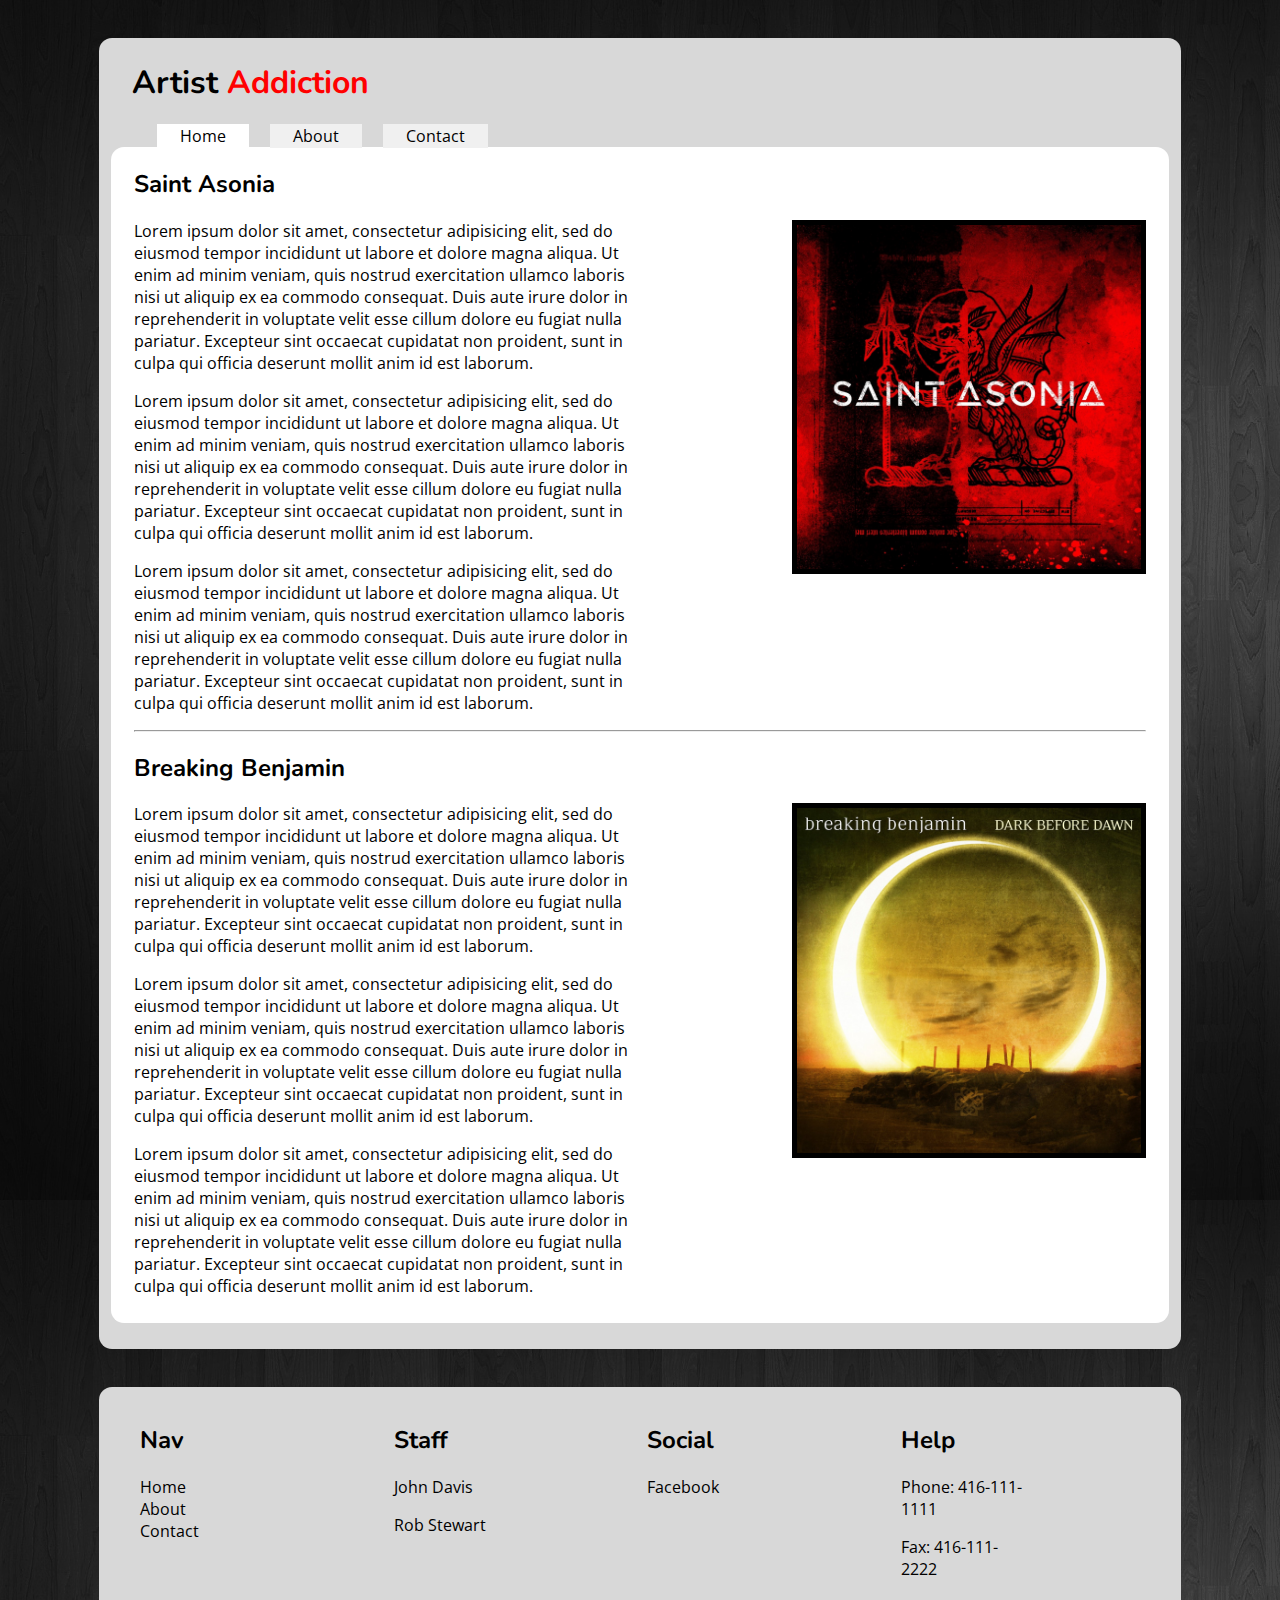
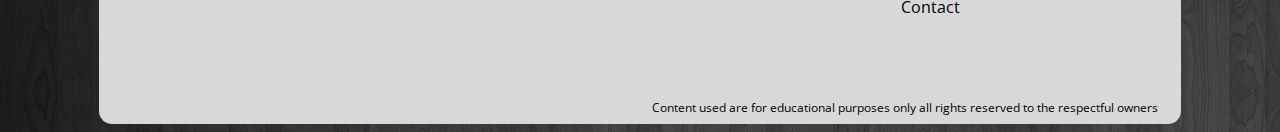
<file: Assignment 2/index.html>
<!DOCTYPE html>
<html>
<head>
	<meta charset="UTF-8">
	<title>Assignment 2</title>
	<link href="style.css" rel="stylesheet" type="text/css">
	<link href=
	'https://fonts.googleapis.com/css?family=Open+Sans:400,600|Nunito:400,700'
	rel='stylesheet' type='text/css'>
</head>
<body>
	<div class="wrapper">
		<section class="main-section">
			<h1>Artist <span style="color:red">Addiction</span></h1>
			<nav class="site-nav">
				<ul>
					<li>
						<a href="index.html" style="background-color:white">Home</a>
					</li>
					<li>
						<a href="about.html">About</a>
					</li>
					<li>
						<a href="contact.html">Contact</a>
					</li>
				</ul>
			</nav>
			<section class="sub-section">
				<h2>Saint Asonia</h2>
				<img class="saint" alt="band" src="assets/saint.jpg">
				<p>Lorem ipsum dolor sit amet, consectetur adipisicing elit, sed do eiusmod
				tempor incididunt ut labore et dolore magna aliqua. Ut enim ad minim
				veniam, quis nostrud exercitation ullamco laboris nisi ut aliquip ex ea
				commodo consequat. Duis aute irure dolor in reprehenderit in voluptate
				velit esse cillum dolore eu fugiat nulla pariatur. Excepteur sint occaecat
				cupidatat non proident, sunt in culpa qui officia deserunt mollit anim id
				est laborum.</p>
				<p>Lorem ipsum dolor sit amet, consectetur adipisicing elit, sed do eiusmod
				tempor incididunt ut labore et dolore magna aliqua. Ut enim ad minim
				veniam, quis nostrud exercitation ullamco laboris nisi ut aliquip ex ea
				commodo consequat. Duis aute irure dolor in reprehenderit in voluptate
				velit esse cillum dolore eu fugiat nulla pariatur. Excepteur sint occaecat
				cupidatat non proident, sunt in culpa qui officia deserunt mollit anim id
				est laborum.</p>
				<p>Lorem ipsum dolor sit amet, consectetur adipisicing elit, sed do eiusmod
				tempor incididunt ut labore et dolore magna aliqua. Ut enim ad minim
				veniam, quis nostrud exercitation ullamco laboris nisi ut aliquip ex ea
				commodo consequat. Duis aute irure dolor in reprehenderit in voluptate
				velit esse cillum dolore eu fugiat nulla pariatur. Excepteur sint occaecat
				cupidatat non proident, sunt in culpa qui officia deserunt mollit anim id
				est laborum.</p>
				<hr>
				<h2>Breaking Benjamin</h2>
				<img class="dark" alt="band" src="assets/dark.jpg">
				<p>Lorem ipsum dolor sit amet, consectetur adipisicing elit, sed do eiusmod
				tempor incididunt ut labore et dolore magna aliqua. Ut enim ad minim
				veniam, quis nostrud exercitation ullamco laboris nisi ut aliquip ex ea
				commodo consequat. Duis aute irure dolor in reprehenderit in voluptate
				velit esse cillum dolore eu fugiat nulla pariatur. Excepteur sint occaecat
				cupidatat non proident, sunt in culpa qui officia deserunt mollit anim id
				est laborum.</p>
				<p>Lorem ipsum dolor sit amet, consectetur adipisicing elit, sed do eiusmod
				tempor incididunt ut labore et dolore magna aliqua. Ut enim ad minim
				veniam, quis nostrud exercitation ullamco laboris nisi ut aliquip ex ea
				commodo consequat. Duis aute irure dolor in reprehenderit in voluptate
				velit esse cillum dolore eu fugiat nulla pariatur. Excepteur sint occaecat
				cupidatat non proident, sunt in culpa qui officia deserunt mollit anim id
				est laborum.</p>
				<p>Lorem ipsum dolor sit amet, consectetur adipisicing elit, sed do eiusmod
				tempor incididunt ut labore et dolore magna aliqua. Ut enim ad minim
				veniam, quis nostrud exercitation ullamco laboris nisi ut aliquip ex ea
				commodo consequat. Duis aute irure dolor in reprehenderit in voluptate
				velit esse cillum dolore eu fugiat nulla pariatur. Excepteur sint occaecat
				cupidatat non proident, sunt in culpa qui officia deserunt mollit anim id
				est laborum.</p>
			</section>
		</section>
		<section class="footer-section">
			<footer>
				<ul>
					<li>
						<h2>Nav</h2>
						<a href="index.html">Home</a><br>
						<a href="about.html">About</a><br>
						<a href="contact.html">Contact</a>
					</li>
					<li>
						<h2>Staff</h2>
						<p>John Davis</p>
						<p>Rob Stewart</p>
					</li>
					<li>
						<h2>Social</h2>
						<a href="https://www.facebook.com/humbercollege">Facebook</a>
					</li>
					<li>
						<h2>Help</h2>
						<p>Phone: 416-111-1111</p>
						<p>Fax: 416-111-2222</p>
						<a href="contact.html">Contact</a>
					</li>
				</ul>
				<p id="rights">Content used are for educational purposes only all rights
				reserved to the respectful owners</p>
			</footer>
		</section>
	</div>
</body>
</html>
</file>
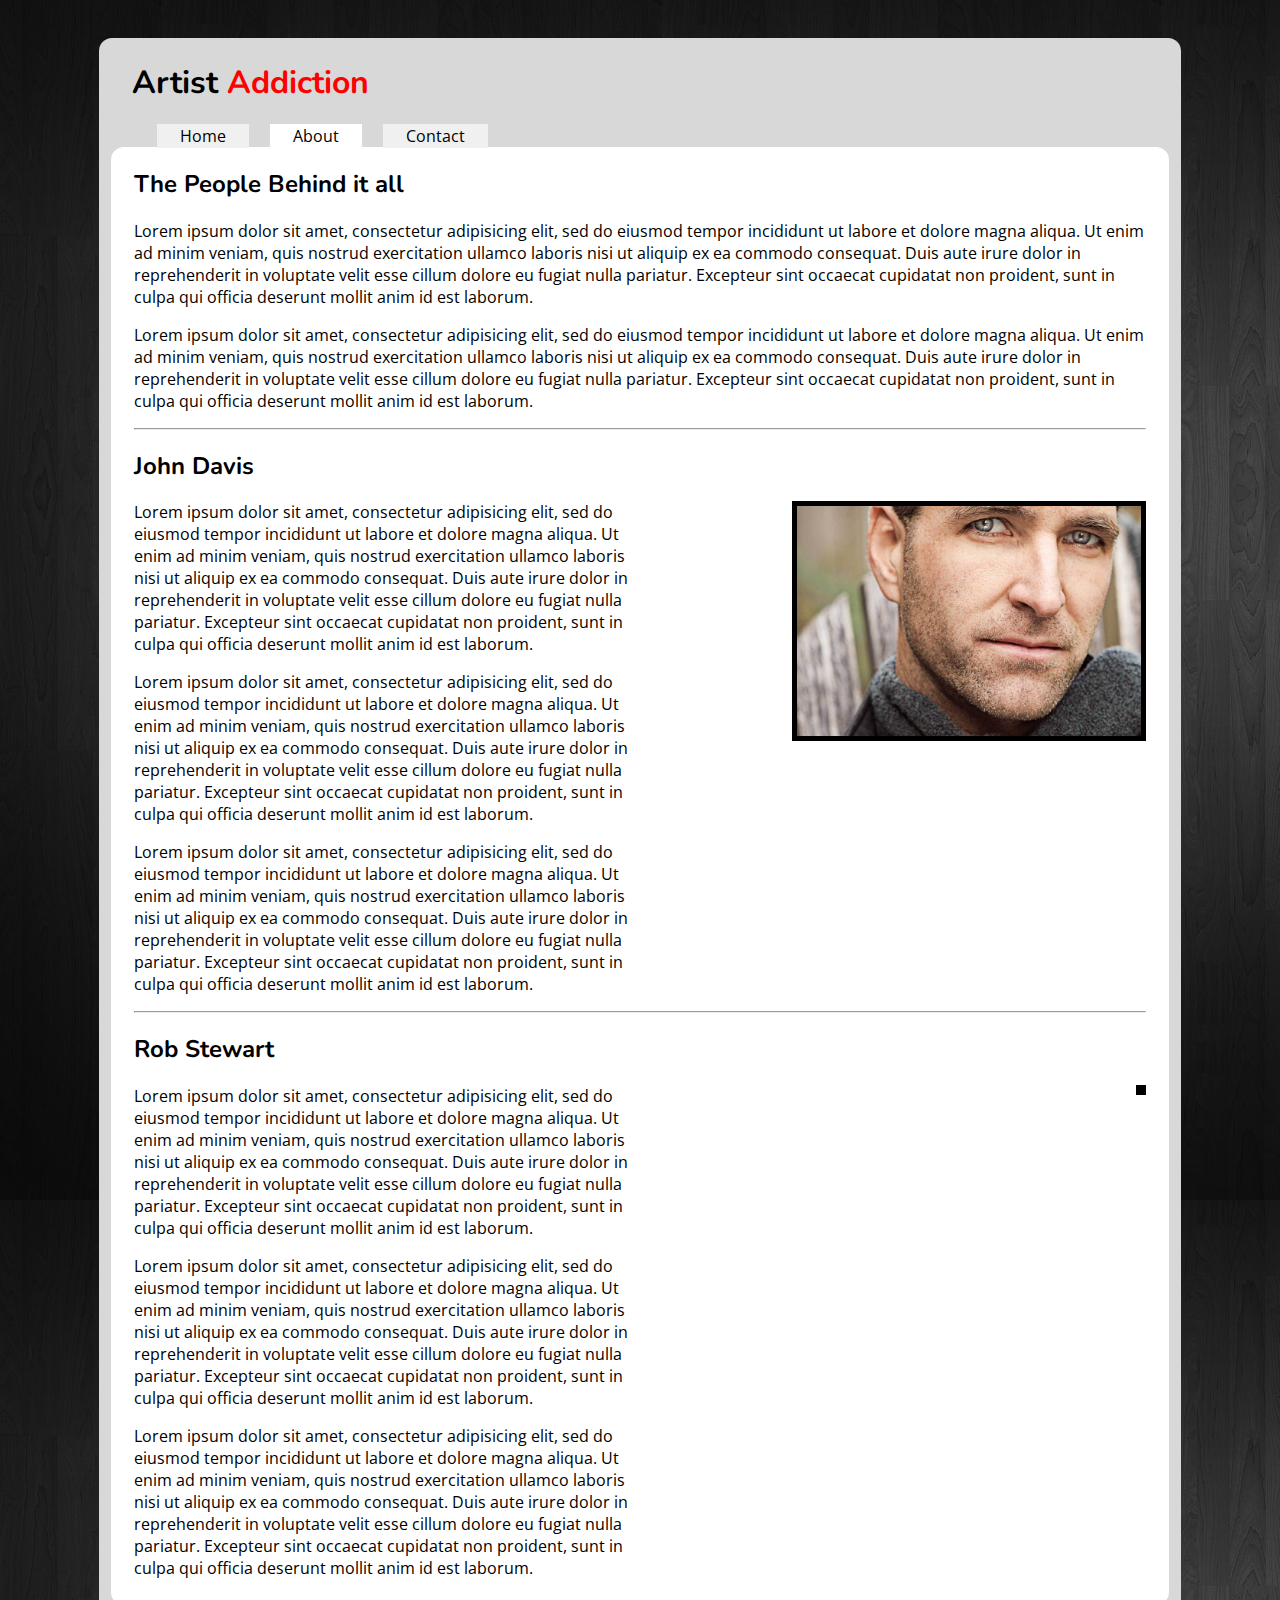
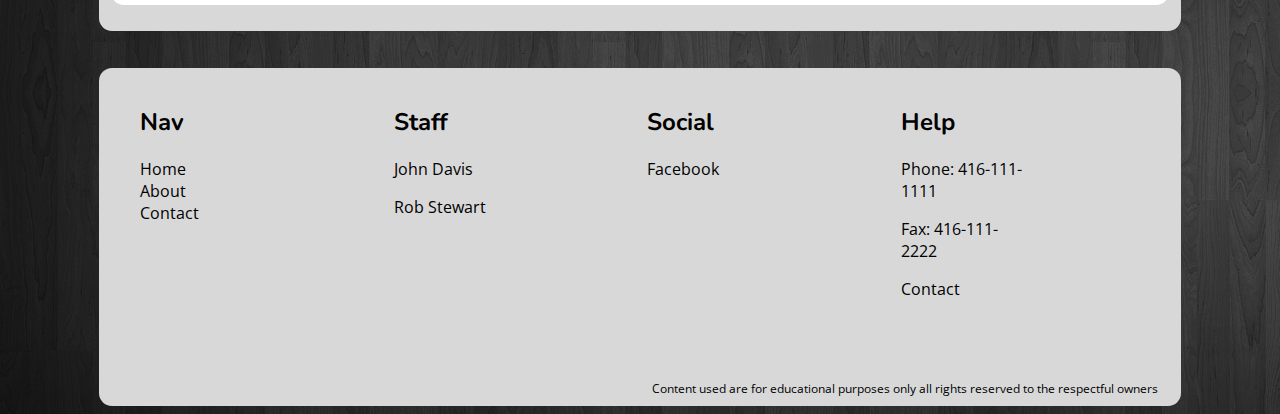
<file: Assignment 2/about.html>
<!DOCTYPE html>
<html>
<head>
	<meta charset="UTF-8">
	<title>Assignment 2</title>
	<link href="style.css" rel="stylesheet" type="text/css">
	<link href=
	'https://fonts.googleapis.com/css?family=Open+Sans:400,600|Nunito:400,700'
	rel='stylesheet' type='text/css'>
</head>
<body>
	<div class="wrapper">
		<section class="main-section">
			<h1>Artist <span style="color:red">Addiction</span></h1>
			<nav class="site-nav">
				<ul>
					<li>
						<a href="index.html">Home</a>
					</li>
					<li>
						<a href="about.html" style="background-color:white">About</a>
					</li>
					<li>
						<a href="contact.html">Contact</a>
					</li>
				</ul>
			</nav>
			<section class="sub-section">
				<h2>The People Behind it all</h2>
				<p class="intro">Lorem ipsum dolor sit amet, consectetur adipisicing elit,
				sed do eiusmod tempor incididunt ut labore et dolore magna aliqua. Ut enim
				ad minim veniam, quis nostrud exercitation ullamco laboris nisi ut aliquip
				ex ea commodo consequat. Duis aute irure dolor in reprehenderit in
				voluptate velit esse cillum dolore eu fugiat nulla pariatur. Excepteur sint
				occaecat cupidatat non proident, sunt in culpa qui officia deserunt mollit
				anim id est laborum.</p>
				<p class="intro">Lorem ipsum dolor sit amet, consectetur adipisicing elit,
				sed do eiusmod tempor incididunt ut labore et dolore magna aliqua. Ut enim
				ad minim veniam, quis nostrud exercitation ullamco laboris nisi ut aliquip
				ex ea commodo consequat. Duis aute irure dolor in reprehenderit in
				voluptate velit esse cillum dolore eu fugiat nulla pariatur. Excepteur sint
				occaecat cupidatat non proident, sunt in culpa qui officia deserunt mollit
				anim id est laborum.</p>
				<hr>
				<h2>John Davis</h2>
				<img class="john" alt="John"src="assets/person2.jpg">
				<p>Lorem ipsum dolor sit amet, consectetur adipisicing elit, sed do eiusmod
				tempor incididunt ut labore et dolore magna aliqua. Ut enim ad minim
				veniam, quis nostrud exercitation ullamco laboris nisi ut aliquip ex ea
				commodo consequat. Duis aute irure dolor in reprehenderit in voluptate
				velit esse cillum dolore eu fugiat nulla pariatur. Excepteur sint occaecat
				cupidatat non proident, sunt in culpa qui officia deserunt mollit anim id
				est laborum.</p>
				<p>Lorem ipsum dolor sit amet, consectetur adipisicing elit, sed do eiusmod
				tempor incididunt ut labore et dolore magna aliqua. Ut enim ad minim
				veniam, quis nostrud exercitation ullamco laboris nisi ut aliquip ex ea
				commodo consequat. Duis aute irure dolor in reprehenderit in voluptate
				velit esse cillum dolore eu fugiat nulla pariatur. Excepteur sint occaecat
				cupidatat non proident, sunt in culpa qui officia deserunt mollit anim id
				est laborum.</p>
				<p>Lorem ipsum dolor sit amet, consectetur adipisicing elit, sed do eiusmod
				tempor incididunt ut labore et dolore magna aliqua. Ut enim ad minim
				veniam, quis nostrud exercitation ullamco laboris nisi ut aliquip ex ea
				commodo consequat. Duis aute irure dolor in reprehenderit in voluptate
				velit esse cillum dolore eu fugiat nulla pariatur. Excepteur sint occaecat
				cupidatat non proident, sunt in culpa qui officia deserunt mollit anim id
				est laborum.</p>
				<hr>
				<h2>Rob Stewart</h2>
				<img class="rob" alt"Rob"src="assets/person3.jpg">
				<p>Lorem ipsum dolor sit amet, consectetur adipisicing elit, sed do eiusmod
				tempor incididunt ut labore et dolore magna aliqua. Ut enim ad minim
				veniam, quis nostrud exercitation ullamco laboris nisi ut aliquip ex ea
				commodo consequat. Duis aute irure dolor in reprehenderit in voluptate
				velit esse cillum dolore eu fugiat nulla pariatur. Excepteur sint occaecat
				cupidatat non proident, sunt in culpa qui officia deserunt mollit anim id
				est laborum.</p>
				<p>Lorem ipsum dolor sit amet, consectetur adipisicing elit, sed do eiusmod
				tempor incididunt ut labore et dolore magna aliqua. Ut enim ad minim
				veniam, quis nostrud exercitation ullamco laboris nisi ut aliquip ex ea
				commodo consequat. Duis aute irure dolor in reprehenderit in voluptate
				velit esse cillum dolore eu fugiat nulla pariatur. Excepteur sint occaecat
				cupidatat non proident, sunt in culpa qui officia deserunt mollit anim id
				est laborum.</p>
				<p>Lorem ipsum dolor sit amet, consectetur adipisicing elit, sed do eiusmod
				tempor incididunt ut labore et dolore magna aliqua. Ut enim ad minim
				veniam, quis nostrud exercitation ullamco laboris nisi ut aliquip ex ea
				commodo consequat. Duis aute irure dolor in reprehenderit in voluptate
				velit esse cillum dolore eu fugiat nulla pariatur. Excepteur sint occaecat
				cupidatat non proident, sunt in culpa qui officia deserunt mollit anim id
				est laborum.</p>
			</section>
		</section>
		<section class="footer-section">
			<footer>
				<ul>
					<li>
						<h2>Nav</h2>
						<a href="index.html">Home</a><br>
						<a href="about.html">About</a><br>
						<a href="contact.html">Contact</a>
					</li>
					<li>
						<h2>Staff</h2>
						<p>John Davis</p>
						<p>Rob Stewart</p>
					</li>
					<li>
						<h2>Social</h2>
						<a href="https://www.facebook.com/humbercollege">Facebook</a>
					</li>
					<li>
						<h2>Help</h2>
						<p>Phone: 416-111-1111</p>
						<p>Fax: 416-111-2222</p>
						<a href="contact.html">Contact</a>
					</li>
				</ul>
				<p id="rights">Content used are for educational purposes only all rights
				reserved to the respectful owners</p>
			</footer>
		</section>
	</div>
</body>
</html>
</file>
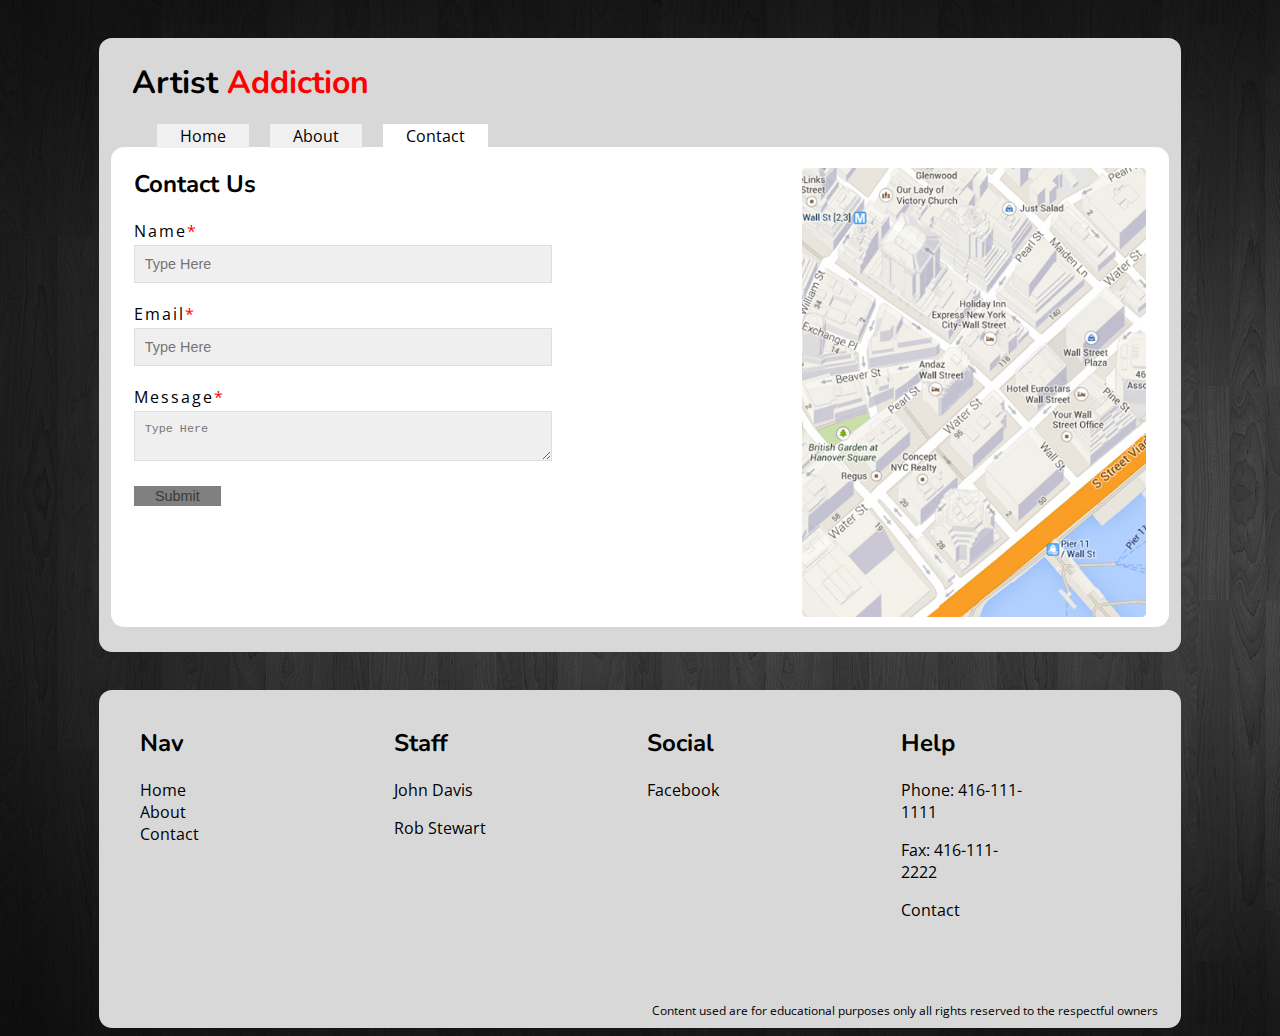
<file: Assignment 2/contact.html>
<!DOCTYPE html>
<html>
<head>
  <meta charset="UTF-8">
  <title>Assignment 2</title>
  <link href="style.css" rel="stylesheet" type="text/css">
  <link href=
  'https://fonts.googleapis.com/css?family=Open+Sans:400,600|Nunito:400,700'
  rel='stylesheet' type='text/css'>
</head>
<body>
  <div class="wrapper">
    <section class="main-section">
      <h1>Artist <span style="color:red">Addiction</span></h1>
      <nav class="site-nav">
        <ul>
          <li>
            <a href="index.html">Home</a>
          </li>
          <li>
            <a href="about.html">About</a>
          </li>
          <li>
            <a href="contact.html" style="background-color:white">Contact</a>
          </li>
        </ul>
      </nav>
      <section class="sub-section">
        <img class="map" alt="map" src="assets/map.png">
        <h2>Contact Us</h2>
        <section class="form-section">
          <form>
            <label>Name<span style="color: red">*</span></label> 
            <input name="name" placeholder="Type Here">
            <label>Email<span style="color: red">*</span>
            <input name="email" placeholder="Type Here" type="email"> 
            <label>Message<span style="color: red">*</span> 
            <textarea name="message" placeholder="Type Here"></textarea>
            <input id="submit" name="submit" type="submit" value="Submit">
            </label></label>
          </form>
        </section>
      </section>
    </section>
    <section class="footer-section">
      <footer>
        <ul>
          <li>
            <h2>Nav</h2>
            <a href="index.html">Home</a><br>
            <a href="about.html">About</a><br>
            <a href="contact.html">Contact</a>
          </li>
          <li>
            <h2>Staff</h2>
            <p>John Davis</p>
            <p>Rob Stewart</p>
          </li>
          <li>
            <h2>Social</h2>
            <a href="https://www.facebook.com/humbercollege">Facebook</a>
          </li>
          <li>
            <h2>Help</h2>
            <p>Phone: 416-111-1111</p>
            <p>Fax: 416-111-2222</p>
            <a href="contact.html">Contact</a>
          </li>
        </ul>
        <p id="rights">Content used are for educational purposes only all rights
        reserved to the respectful owners</p>
      </footer>
    </section>
  </div>
</body>
</html>
</file>
<file: Assignment 2/style.css>
/*LESS Variables & Mixins*/
.font {
  font-family: "Nunito", sans-serif;
}
.borded {
  border-radius: 13px 13px 13px;
}
.size {
  max-width: 34%;
  border-style: solid;
  border-width: 5px;
  float: right;
  margin: 0 0 0 0;
}
.move {
  clear: left;
}
.fill {
  background-color: #D8D8D8;
  max-width: 1080px;
  margin: auto;
  border-radius: 13px 13px 13px;
  padding: 0.1%;
  margin-top: 3%;
  padding-bottom: 2%;
}
/*Body, h1, h2, a, being given values*/
body {
  background-color: black;
  background-image: url("assets/hardwood.jpg");
  font-family: "open sans", sans-serif;
}
h1 {
  margin-left: 3%;
  font-family: "Nunito", sans-serif;
}
h2 {
  font-family: "Nunito", sans-serif;
}
a {
  color: black;
}
/*Main Section being given a grey background color and being structured*/
.main-section {
  background-color: #D8D8D8;
  max-width: 1080px;
  margin: auto;
  border-radius: 13px 13px 13px;
  padding: 0.1%;
  margin-top: 3%;
  padding-bottom: 2%;
}
/*Sub section being given a white background color and being structured*/
.sub-section {
  background-color: white;
  max-width: 1058px;
  margin-left: 1%;
  margin-right: 1%;
  border-radius: 13px 13px 13px;
  padding: 1px 23px 10px 23px;
  margin-top: -1.5%;
  overflow: auto;
}
/*Navagation being structured and given an underline on hover property*/
.site-nav a:hover,
footer a:hover {
  text-decoration: underline;
}
.site-nav a {
  text-decoration: none;
  background-color: #F0F0F0 ;
  padding: 1px 23px 1px 23px;
}
.site-nav li {
  display: inline-block;
  padding: 0px 0px 0px 17px;
}
/*The two main images on the home pagea and the about page being structured with less mixins*/
.saint {
  max-width: 34%;
  border-style: solid;
  border-width: 5px;
  float: right;
  margin: 0 0 0 0;
}
.dark {
  max-width: 34%;
  border-style: solid;
  border-width: 5px;
  float: right;
  margin: 0 0 0 0;
}
.john {
  max-width: 34%;
  border-style: solid;
  border-width: 5px;
  float: right;
  margin: 0 0 0 0;
}
.rob {
  max-width: 34%;
  border-style: solid;
  border-width: 5px;
  float: right;
  margin: 0 0 0 0;
}
/*All paragraphs being given a max-width of 50% so it doesn't wrap around the images*/
p {
  max-width: 50%;
}
/*Introduction on the about page given a max-width of 100% so it takes up the enitre width of the sub-section*/
.intro {
  max-width: 100%;
}
/*Footer being structured*/
label {
  display: block;
  margin-top: 20px;
  letter-spacing: 2px;
}
.map {
  max-width: 34%;
  border-style: solid;
  border-width: 5px;
  float: right;
  margin: 0 0 0 0;
  border-style: none;
  margin-top: 2%;
}
.form-section {
  display: block;
  width: 43%;
}
form {
  margin: 0 auto;
  width: 100%;
}
input,
textarea {
  width: 91%;
  height: 5%;
  background: #efefef;
  border: 1px solid #dedede;
  padding: 10px;
  margin-top: 3px;
  font-size: 0.9em;
  color: #3a3a3a;
}
textarea {
  height: 24%;
}
input:focus,
textarea:focus {
  border: 1px solid #97d6eb;
}
#submit {
  max-width: 20%;
  border: none;
  margin-top: 20px;
  cursor: pointer;
  background-color: grey;
  padding: 2px;
}
#submit:hover {
  opacity: .9;
}
.footer-section {
  background-color: #D8D8D8;
  max-width: 1080px;
  margin: auto;
  border-radius: 13px 13px 13px;
  padding: 0.1%;
  margin-top: 3%;
  padding-bottom: 2%;
}
footer {
  padding-bottom: 65px;
}
footer a {
  text-decoration: none;
}
footer li {
  display: inline-block;
  vertical-align: top;
  width: 24%;
}
#rights {
  float: right;
  max-width: 54%;
  padding-right: 2%;
  margin-top: 6%;
  font-size: 12px;
}
@media (max-width: 700px) {
  .site-nav {
    margin-left: -7%;
  }
  .saint,
  .dark,
  .john,
  .rob,
  .map {
    float: none;
  }
  p {
    max-width: none;
  }
  .saint,
  .dark,
  .john,
  .rob {
    max-width: 60%;
  }
  footer {
    margin-left: -8%;
  }
  #rights {
    max-width: 86%;
  }
  .form-section {
    width: 100%;
  }
}
</file>
